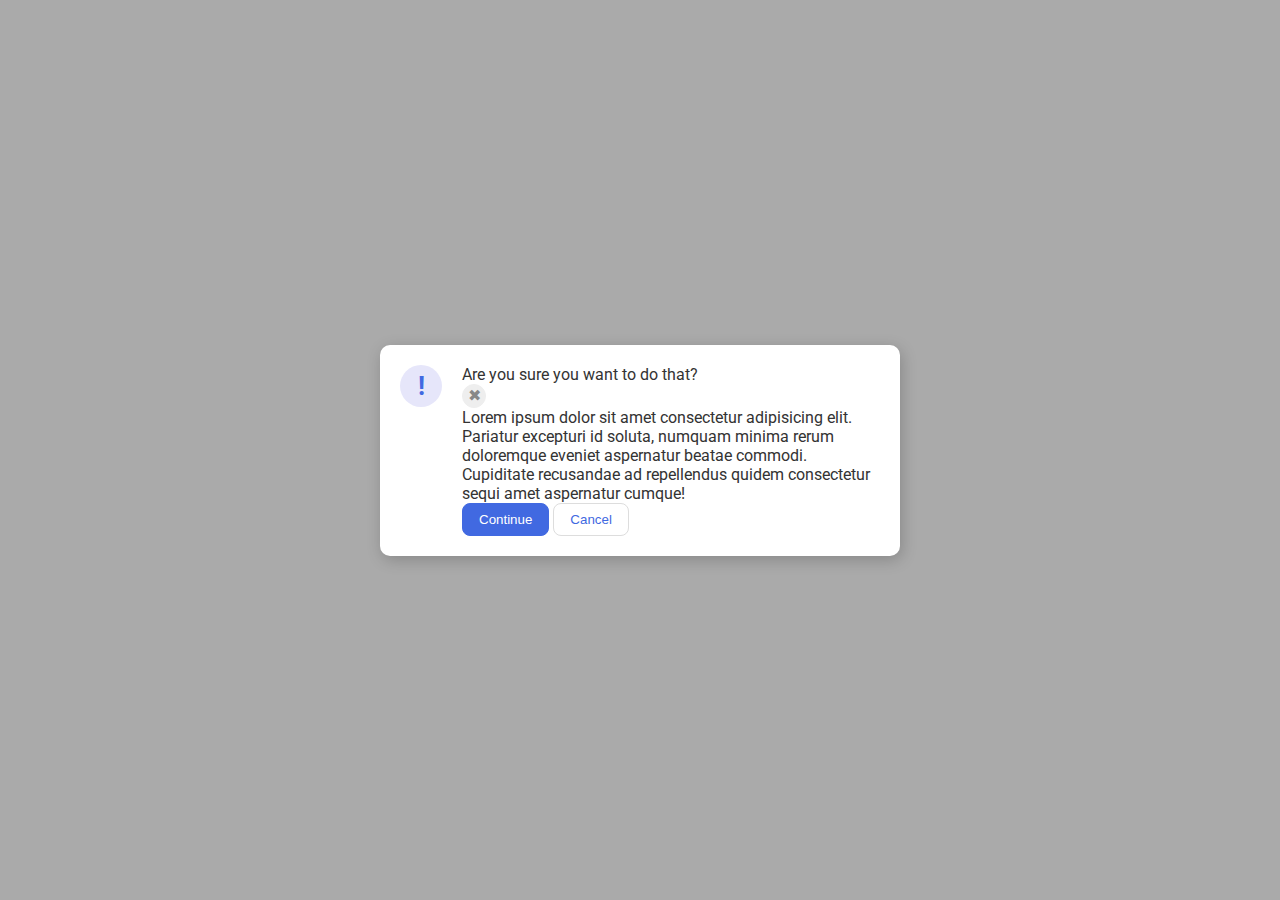
<file: foundations/flex/05-flex-modal/index.html>
<!DOCTYPE html>
<html lang="en">
  <head>
    <meta charset="UTF-8">
    <meta http-equiv="X-UA-Compatible" content="IE=edge">
    <meta name="viewport" content="width=device-width, initial-scale=1.0">
    <link rel="stylesheet" href="style.css">
    <title>Modal</title>
  </head>
  <body>
    <div class="modal">
      <div class="icon">!</div>
      <div class="info__wrapper">
        <div class="header__wrapper">
          <div class="header">Are you sure you want to do that?</div>
          <button class="close-button">✖</button>
        </div>
        <div class="text">Lorem ipsum dolor sit amet consectetur adipisicing elit. Pariatur excepturi id soluta, numquam minima rerum doloremque eveniet aspernatur beatae commodi. Cupiditate recusandae ad repellendus quidem consectetur sequi amet aspernatur cumque!</div>
        <div class="button__wrapper">
          <button class="continue">Continue</button>
          <button class="cancel">Cancel</button>
        </div>
      </div>
      </div>
  </body>
</html>
</file>
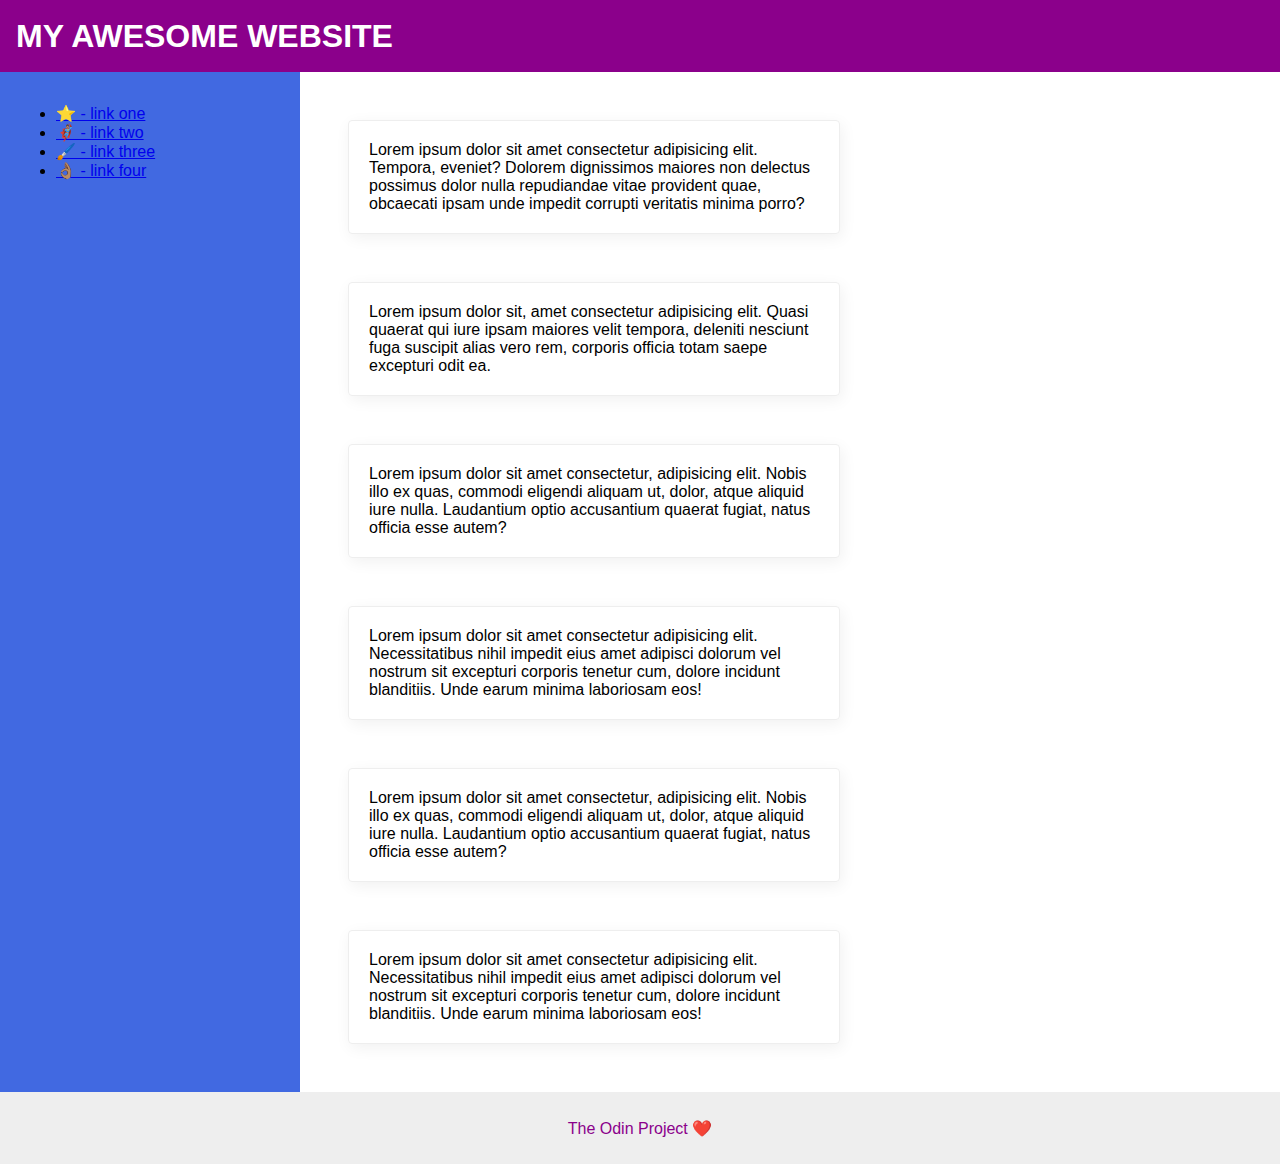
<file: foundations/flex/07-flex-layout-2/index.html>
<!DOCTYPE html>
<html lang="en">
  <head>
    <meta charset="UTF-8">
    <meta http-equiv="X-UA-Compatible" content="IE=edge">
    <meta name="viewport" content="width=device-width, initial-scale=1.0">
    <title>The Holy Grail</title>
    <link rel="stylesheet" href="style.css">
  </head>
  <body>
    <div class="header">
      MY AWESOME WEBSITE
    </div>
    
    <div class="main">
      <div class="sidebar">
        <ul>
          <li><a href="#">⭐ - link one</a></li>
          <li><a href="#">🦸🏽‍♂️ - link two</a></li>
          <li><a href="#">🖌️ - link three</a></li>
          <li><a href="#">👌🏽 - link four</a></li>
        </ul>
      </div>
  
      <div class="cards">
        <div class="card">Lorem ipsum dolor sit amet consectetur adipisicing elit. Tempora, eveniet? Dolorem dignissimos maiores non delectus possimus dolor nulla repudiandae vitae provident quae, obcaecati ipsam unde impedit corrupti veritatis minima porro?</div>
        <div class="card">Lorem ipsum dolor sit, amet consectetur adipisicing elit. Quasi quaerat qui iure ipsam maiores velit tempora, deleniti nesciunt fuga suscipit alias vero rem, corporis officia totam saepe excepturi odit ea.</div>
        <div class="card">Lorem ipsum dolor sit amet consectetur, adipisicing elit. Nobis illo ex quas, commodi eligendi aliquam ut, dolor, atque aliquid iure nulla. Laudantium optio accusantium quaerat fugiat, natus officia esse autem?</div>
        <div class="card">Lorem ipsum dolor sit amet consectetur adipisicing elit. Necessitatibus nihil impedit eius amet adipisci dolorum vel nostrum sit excepturi corporis tenetur cum, dolore incidunt blanditiis. Unde earum minima laboriosam eos!</div>
        <div class="card">Lorem ipsum dolor sit amet consectetur, adipisicing elit. Nobis illo ex quas, commodi eligendi aliquam ut, dolor, atque aliquid iure nulla. Laudantium optio accusantium quaerat fugiat, natus officia esse autem?</div>
        <div class="card">Lorem ipsum dolor sit amet consectetur adipisicing elit. Necessitatibus nihil impedit eius amet adipisci dolorum vel nostrum sit excepturi corporis tenetur cum, dolore incidunt blanditiis. Unde earum minima laboriosam eos!</div>  
      </div>
    </div>
    
    <div class="footer">
      The Odin Project ❤️
    </div>
  </body>
</html>
</file>
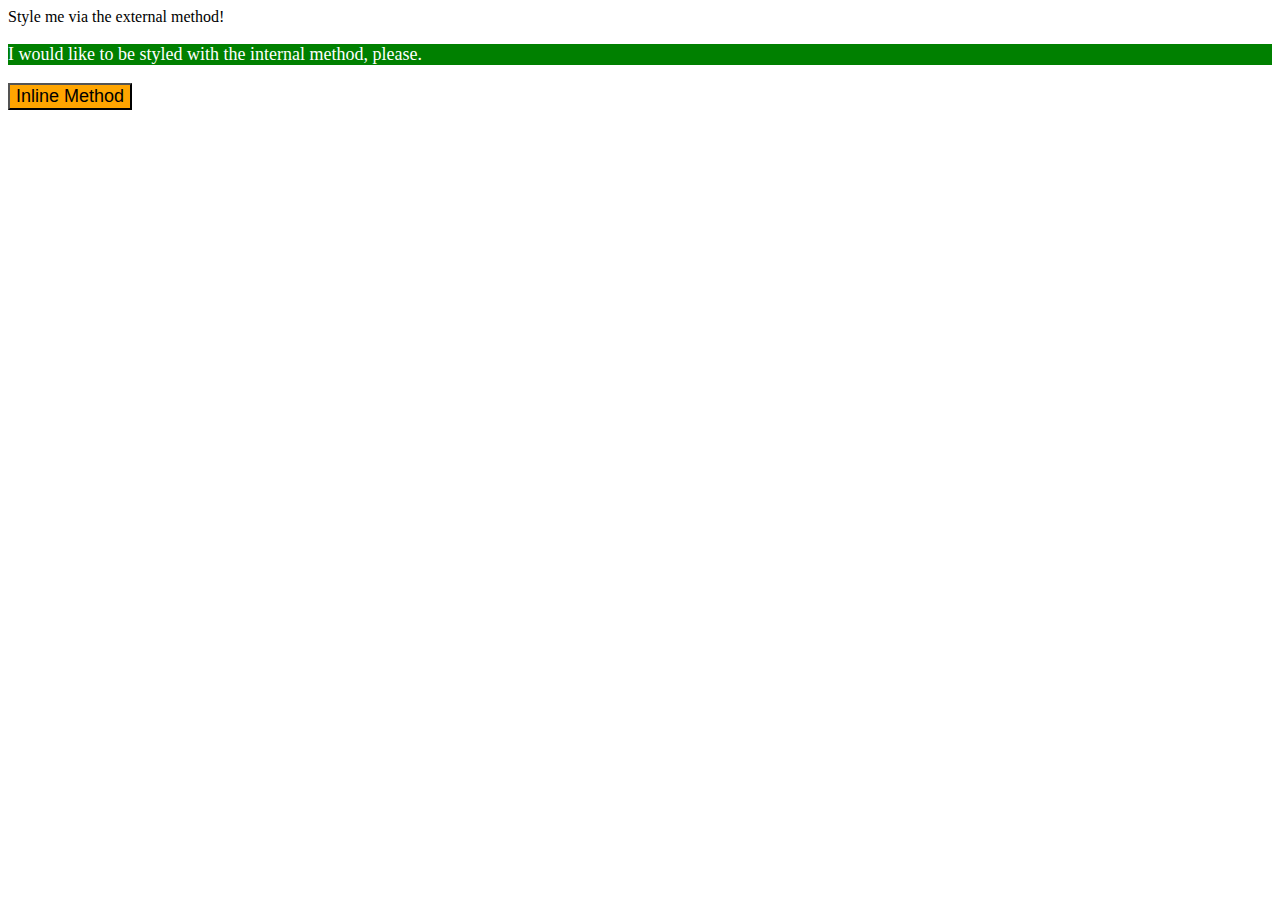
<file: foundations/intro-to-css/01-css-methods/index.html>
<!DOCTYPE html>
<html lang="en">
  <head>
    <meta charset="UTF-8">
    <meta http-equiv="X-UA-Compatible" content="IE=edge">
    <meta name="viewport" content="width=device-width, initial-scale=1.0">
    <title>Methods for Adding CSS</title>
    <style>
      p {
        background-color: green;
        color: white;
        font-size: 18px;
      }
    </style>
  </head>
  <body>
    <div>Style me via the external method!</div>
    <p>I would like to be styled with the internal method, please.</p>
    <button style="background-color: orange; font-size: 18px;">Inline Method</button>
  </body>
</html>
</file>
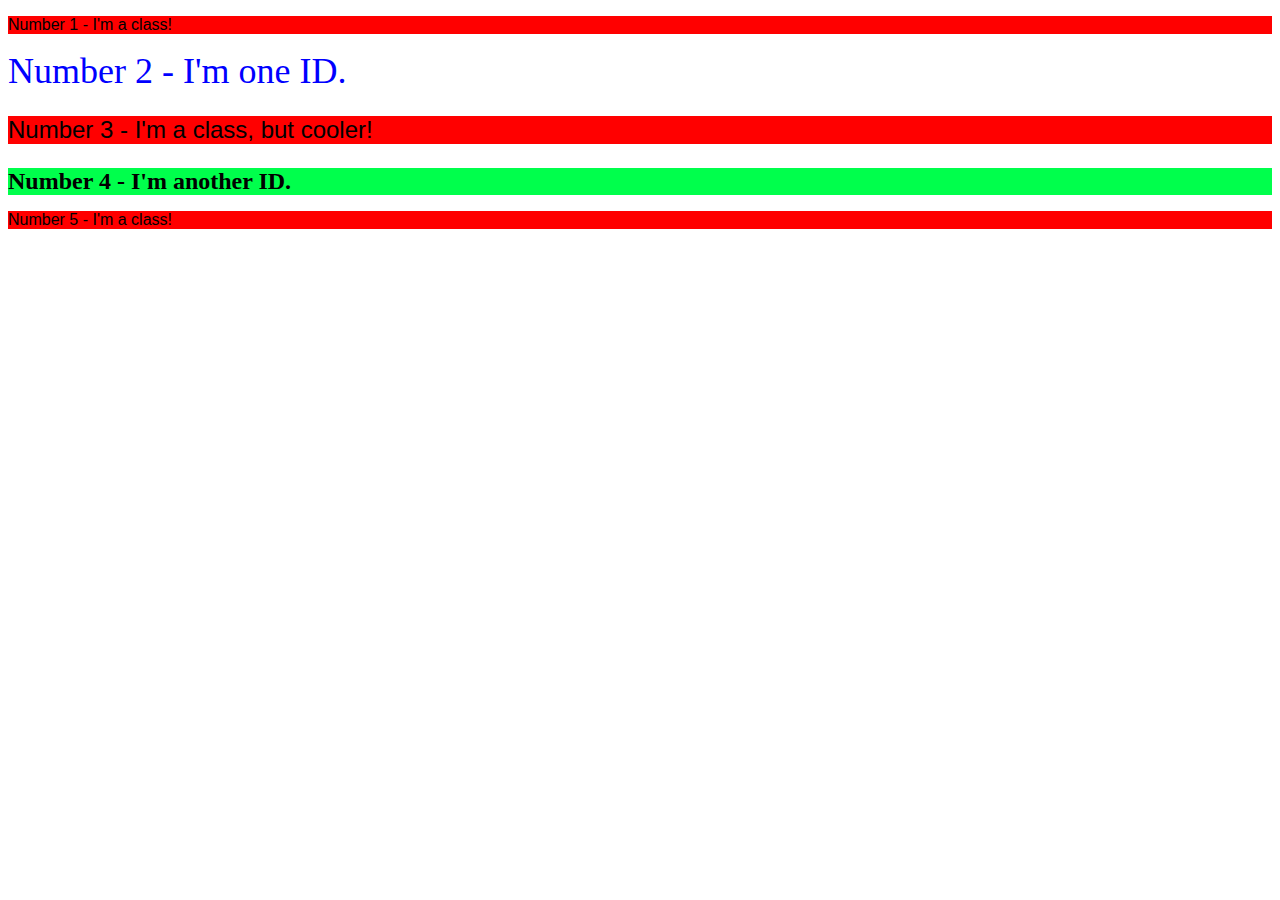
<file: foundations/intro-to-css/02-class-id-selectors/index.html>
<!DOCTYPE html>
<html lang="en">
  <head>
    <meta charset="UTF-8">
    <meta http-equiv="X-UA-Compatible" content="IE=edge">
    <meta name="viewport" content="width=device-width, initial-scale=1.0">
    <title>Class and ID Selectors</title>
    <link rel="stylesheet" href="style.css">
  </head>
  <body>
    <p class="one">Number 1 - I'm a class!</p>
    <div id="second">Number 2 - I'm one ID.</div>
    <p class="three size">Number 3 - I'm a class, but cooler!</p>
    <div id="fourth">Number 4 - I'm another ID.</div>
    <p class="five">Number 5 - I'm a class!</p>
  </body>
</html>
</file>
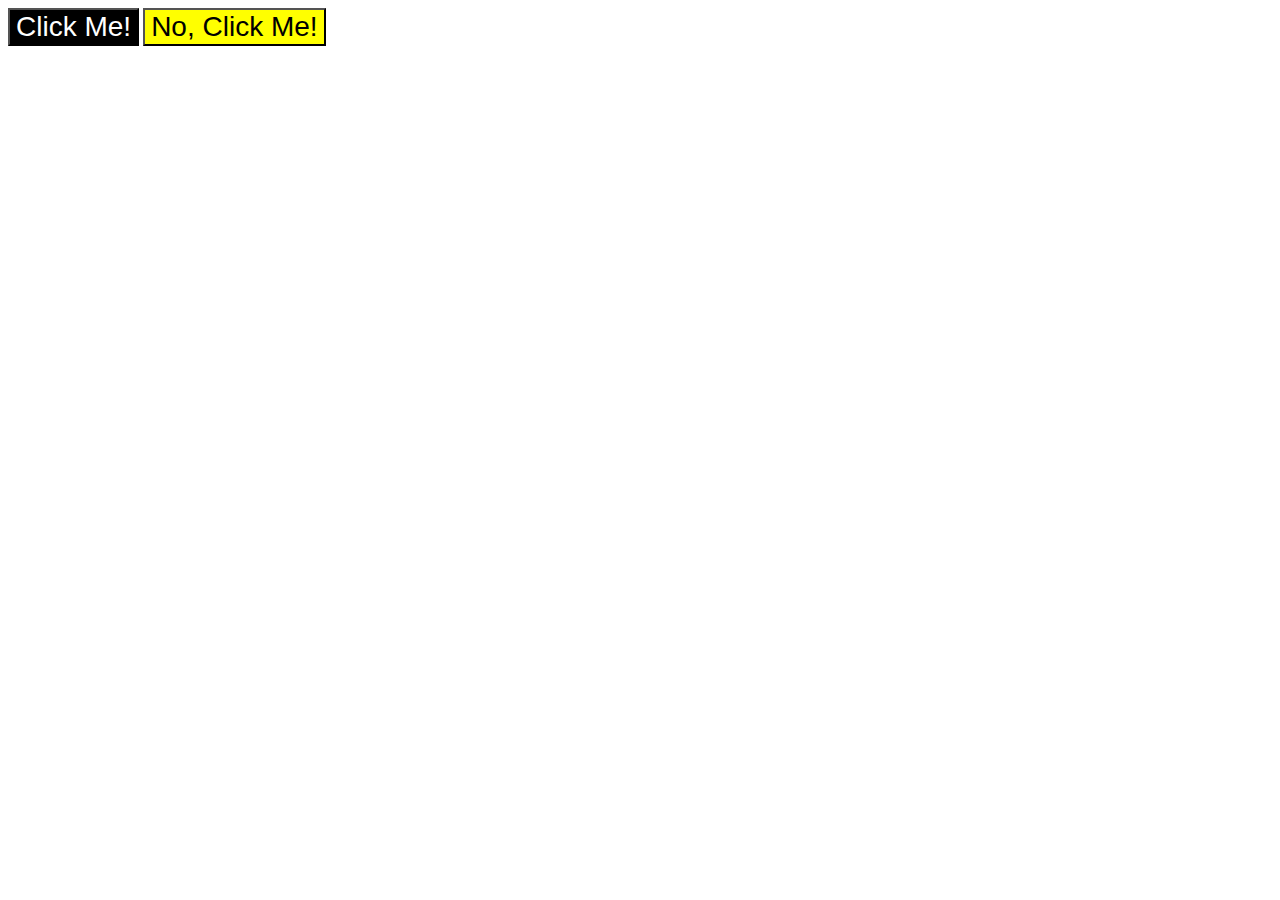
<file: foundations/intro-to-css/03-grouping-selectors/index.html>
<!DOCTYPE html>
<html lang="en">
  <head>
    <meta charset="UTF-8">
    <meta http-equiv="X-UA-Compatible" content="IE=edge">
    <meta name="viewport" content="width=device-width, initial-scale=1.0">
    <title>Grouping Selectors</title>
    <link rel="stylesheet" href="style.css">
  </head>
  <body>
    <button class="click">Click Me!</button>
    <button class="no-click">No, Click Me!</button>
  </body>
</html>
</file>
<file: foundations/flex/05-flex-modal/style.css>
@import url('https://fonts.googleapis.com/css2?family=Roboto:wght@400;700&display=swap');

html, body {
  height: 100%;
}

body {
  font-family: Roboto, sans-serif;
  margin: 0;
  background: #aaa;
  color: #333;
  /* I'll give you this one for free lol */
  display: flex;
  align-items: center;
  justify-content: center;
}

.modal {
  display: flex;
  gap: 20px;
  padding: 20px;
  background: white;
  width: 480px;
  border-radius: 10px;
  box-shadow: 2px 4px 16px rgba(0,0,0,.2);
}

.icon {
  color: royalblue;
  font-size: 26px;
  font-weight: 700;
  background: lavender;
  width: 42px;
  height: 42px;
  border-radius: 50%;
  display: flex;
  align-items: center;
  justify-content: center;
  flex-shrink: 0;
}

.close-button {
  background: #eee;
  border-radius: 50%;
  color: #888;
  font-weight: 400;
  font-size: 16px;
  height: 24px;
  width: 24px;
  display: flex;
  align-items: center;
  justify-content: center;
  border: 1px solid #eee;
  padding: 0;
}

button {
  cursor: pointer;
  padding: 8px 16px;
  border-radius: 8px;
}

button.continue {
  background: royalblue;
  border: 1px solid royalblue;
  color: white;
}

button.cancel {
  background: white;
  border: 1px solid #ddd;
  color: royalblue;
}
</file>
<file: foundations/flex/07-flex-layout-2/style.css>
body {
  font-family: -apple-system, BlinkMacSystemFont, 'Segoe UI', Roboto, Oxygen, Ubuntu, Cantarell, 'Open Sans', 'Helvetica Neue', sans-serif;
  margin: 0;
  min-height: 100vh;
  display: flex;
  flex-direction: column;
}

.header,
.footer {
  height: 72px;
  width: 100%;
  display: flex;
  align-items: center;

}

.header {
  background: darkmagenta;
  color: white;
  padding: 0 16px;
  font-size: 32px;
  font-weight: 900;
}

.footer {
  background: #eee;
  color: darkmagenta;
  justify-content: center;
}

.main {
  flex: 1;
  display: flex;
}

.sidebar {
  width: 300px;
  background: royalblue;
  box-sizing: border-box;
  padding: 16px;
  flex-shrink: 0;
}

.sidebar__links {
  display: flex;
  flex-direction: column;
  gap: 16px;
  padding: 0;
  margin: 0;
  list-style: none;
}

.sidebar__link {
  text-decoration: none;
  color: #fff;
  font-size: 24px;
}

.cards {
  display: flex;
  flex-wrap: wrap;
  flex: 1;
  padding: 48px;
  gap: 48px;
}

.card {
  border: 1px solid #eee;
  box-shadow: 2px 4px 16px rgba(0,0,0,.06);
  border-radius: 4px;
  padding: 20px;
  width: 450px;
}
</file>
<file: foundations/intro-to-css/02-class-id-selectors/style.css>
.one,
.three,
.five {
    background-color: rgb(255, 0, 0);
    font-family: 'Verdana', 'DejaVu', sans-serif;
}

#second {
    color: rgb(0, 0, 255);
    font-size: 36px;
}

.three.size {
    font-size: 24px;
}

#fourth {
    background-color: rgb(0, 255, 76);
    font-size: 24px;
    font-weight: bold;
}
</file>
<file: foundations/intro-to-css/03-grouping-selectors/style.css>
.click,
.no-click {
    font-size: 28px;
    font-family: 'Helvetica', 'Times New Roman', sans-serif;
}

.click {
    background-color: #000;
    color: #FFF;
}

.no-click {
    background-color: #FFFF00;
}
</file>
